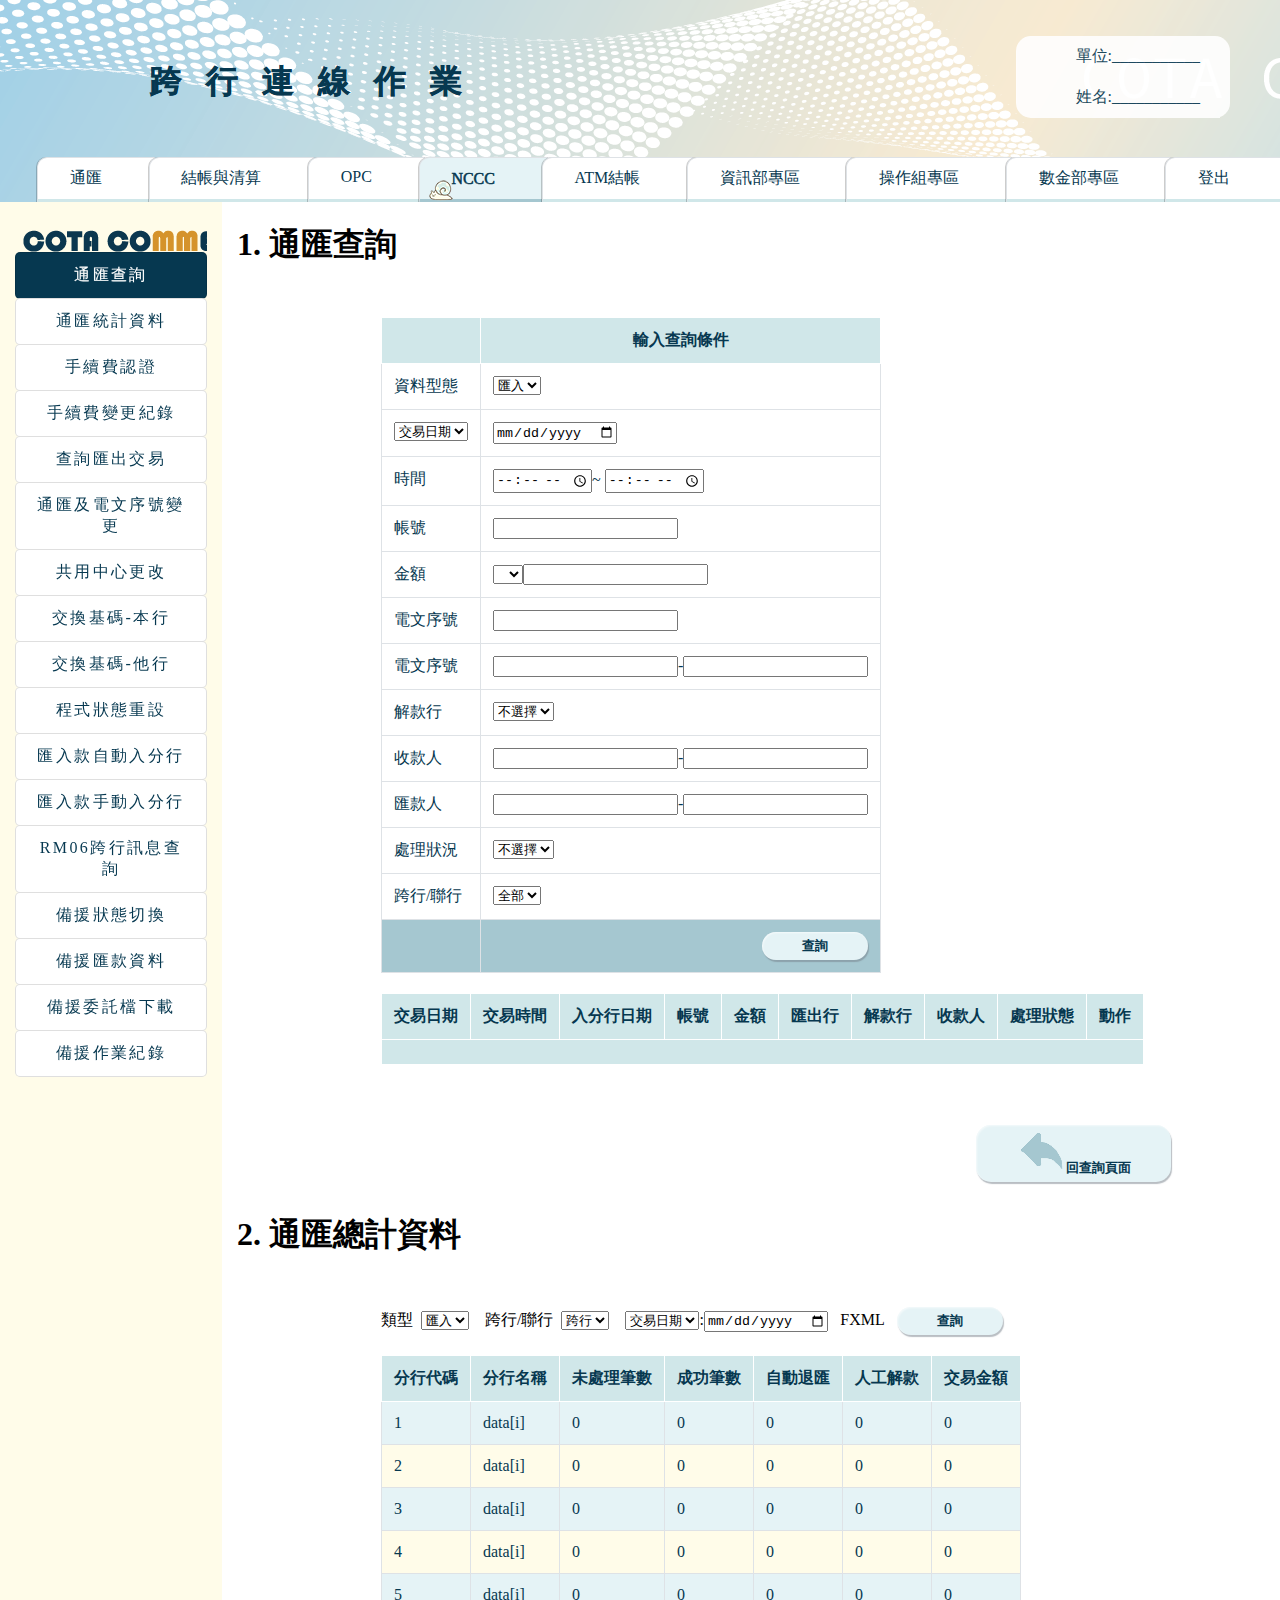
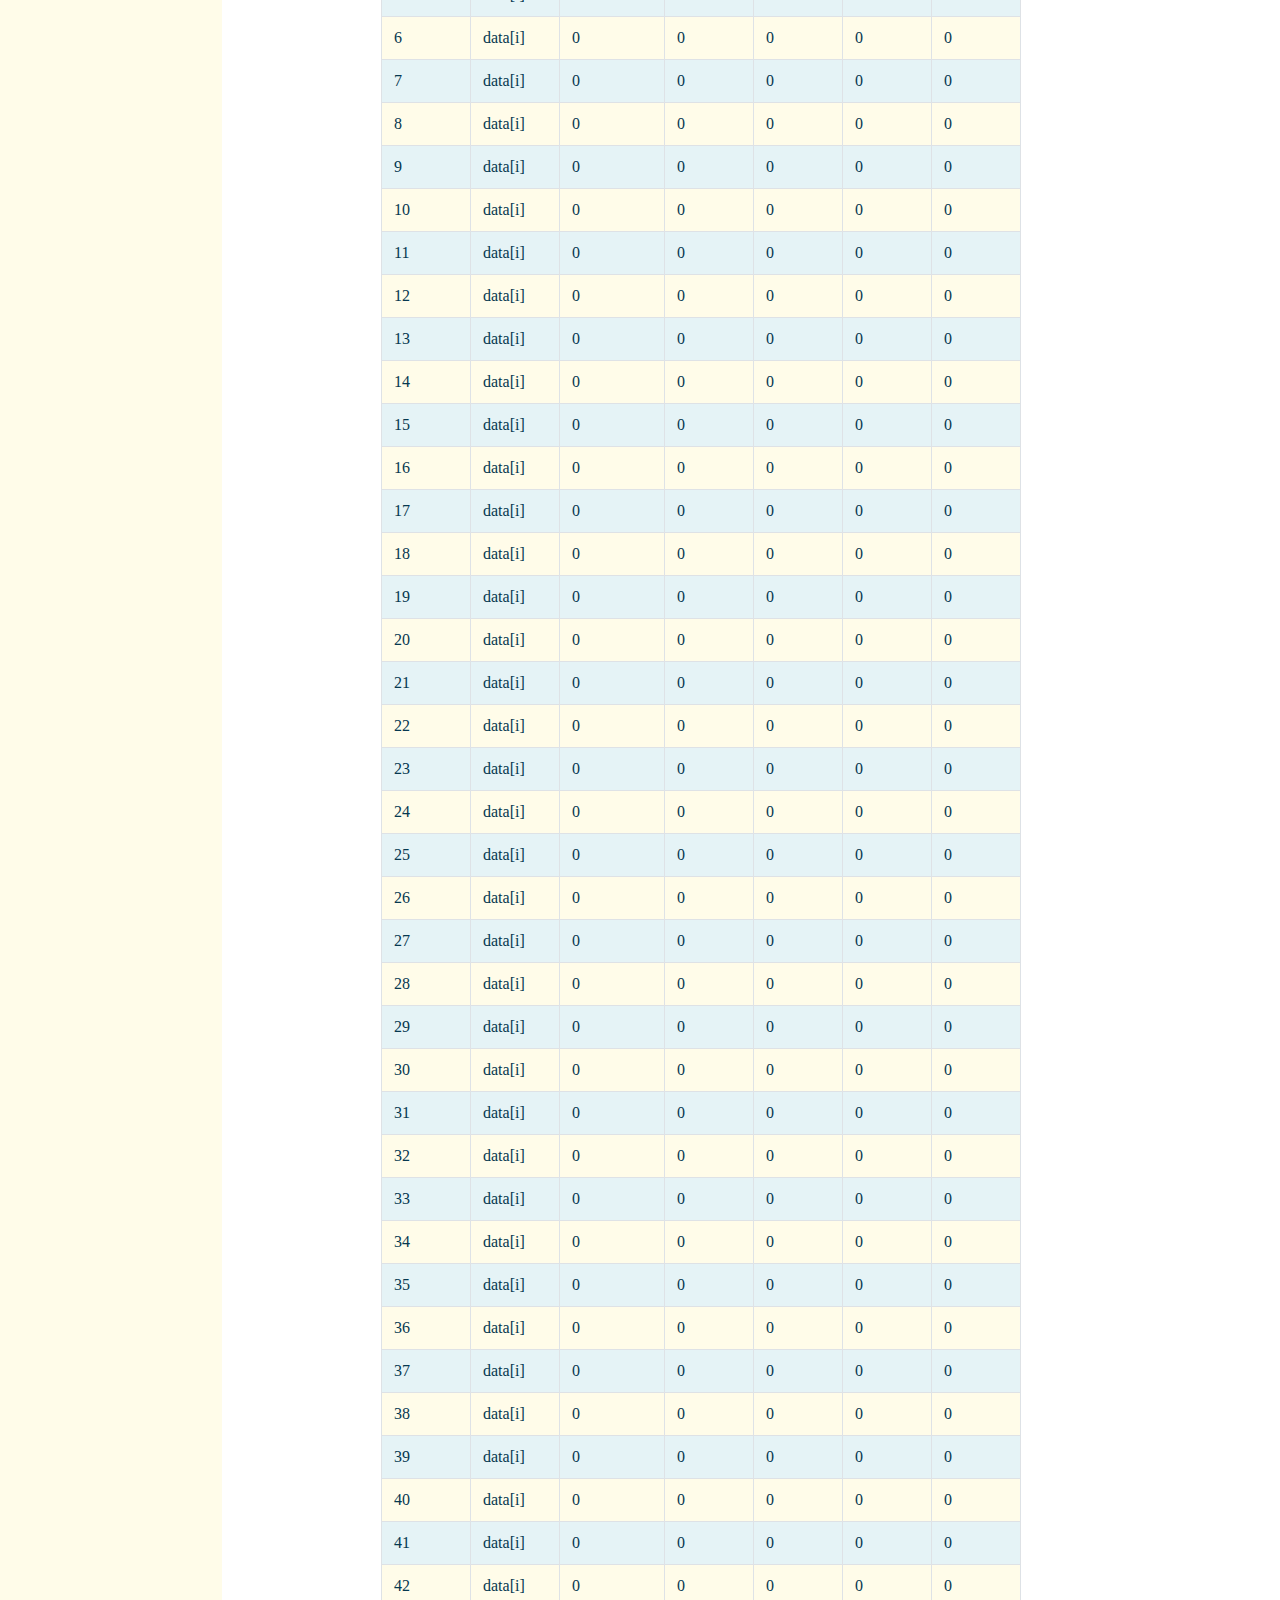
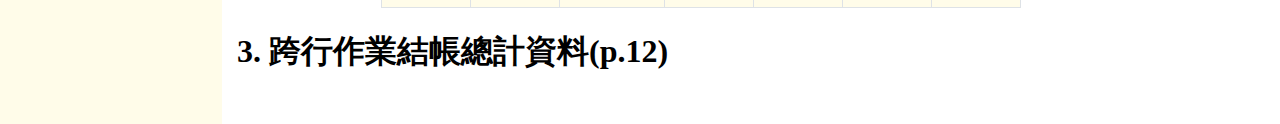
<file: index.html>
<!DOCTYPE html>
<html >
<head>
	<title>2022</title>
	  <link rel="stylesheet" href="style.css" />
</head>
<body class="background">

	<!--Header------------------------------------------------------------------------------------------------------>
	<div id="Header"class="container-fluid">
		<div class="row">
			<!--標題-->
			<h1>
				跨行連線作業
			</h1>
			<!--姓名單位-->
			<ul class="namecard">
				<li class="nameLEFT">單位:___________</li>
				<li class=" nameLEFT">姓名:___________</li>
			</ul>
		</div>
		
		<!--選單--->
		<div id="navBar">
			<ul class="navbar"> 
				<!--<li class="snail"></li>-->
				<li class="nav-item " id="current"><a class=""><span>通匯</span></a></li> 
				<li class="nav-item"><a href="#"><span>結帳與清算</span></a></li> 
				<li class="nav-item"><a href="#"><span>OPC</span></a></li> 
				<li class="nav-item active"><p class="snail"></p><a href="#"><span>NCCC</span></a></li> 
				<li class="nav-item "><a href="#"><span>ATM結帳</span></a></li> 
				<li class="nav-item"><a href="#"><span>資訊部專區</span></a></li> 
				<li class="nav-item"><a href="#"><span>操作組專區</span></a></li> 
				<li class="nav-item"><a href="#"><span>數金部專區</span></a></li> 
				<li class="nav-item"><a href="#"><span>登出</span></a></li> </ul>
		</div>
	</div>
	<!--側邊攔------------------------------------------------------------------------------------------------------->
		<div class="row">
			<div class="siderbar "> 
				<div class="siderbarPNG sticky topSticky1"></div>
				<div class="siderbar-group sticky topSticky2">
					<a href="#" class="siderbar-item active">通匯查詢</a>
					<a href="#" class="siderbar-item">通匯統計資料</a>
					<a href="#" class="siderbar-item ">手續費認證</a>
					<a href="#" class="siderbar-item">手續費變更紀錄</a>
					<a href="#" class="siderbar-item">查詢匯出交易</a>
					<a href="#" class="siderbar-item">通匯及電文序號變更</a>
					<a href="#" class="siderbar-item">共用中心更改</a>
					<a href="#" class="siderbar-item">交換基碼-本行</a>
					<a href="#" class="siderbar-item">交換基碼-他行</a>
					<a href="#" class="siderbar-item">程式狀態重設</a>
					<a href="#" class="siderbar-item">匯入款自動入分行</a>
					<a href="#" class="siderbar-item">匯入款手動入分行</a>
					<a href="#" class="siderbar-item">RM06跨行訊息查詢</a>
					<a href="#" class="siderbar-item">備援狀態切換</a>
					<a href="#" class="siderbar-item">備援匯款資料</a>
					<a href="#" class="siderbar-item">備援委託檔下載</a>
					<a href="#" class="siderbar-item">備援作業紀錄</a>
				</div>
			</div>
			<!--主要內容區塊----------------------------------------------------------------------------------------------->
			<div class="mainContainer">
				<h1>1.	通匯查詢</h1>
				<div class="container">
					<table class="tableone " >
						<!--表格總寬度設定在table上-->
						<colgroup>
						  <!--使用col作欄位寬度設定-->
						  <col style="width:;">
						  <!--可根據% or 標題字數(包含符號)設定-->
						  <col style="width:*;">
						  <!--無設定時寬度根據內容長度-->
						</colgroup>
						<thead>
						  <tr>
							<th></th>
							<th>輸入查詢條件</th>
						  </tr>
						</thead>
						<tbody>
						  <tr>
							<td>資料型態</td>
							<td><select class="" id="select">
								<option>匯入</option>
								<option>2</option>
								<option>3</option>
								<option>4</option>
							  </select></td>
						  </tr>
						  <tr>
							<td><select class="" id="select">
								<option>交易日期</option>
								<option>2</option>
								<option>3</option>
								<option>4</option>
							  </select></td>
							<td><input type="date"></td>
						  </tr>
						  <tr>
							<td>時間</td>
							<td><input type="time"><a>~</a>
								<input type="time">
							</td>
						  </tr>
						  <tr>
							<td>帳號</td>
							<td><input type="text">
							</td>
						  </tr>
						  <tr>
							<td>金額</td>
							<td><select class="" id="select">
								<option></option>
								<option>2</option>
								<option>3</option>
								<option>4</option>
							  </select><input type="text">
							</td>
						  </tr>
						  <tr>
							<td>電文序號</td>
							<td><input type="text">
							</td>
						  </tr>
						  <tr>
							<td>電文序號</td>
							<td><input type="text"><a>-</a><input type="text">
							</td>
						  </tr>
						  <tr>
							<td>解款行</td>
							<td><select class="" id="select">
								<option>不選擇</option>
								<option>2</option>
								<option>3</option>
								<option>4</option>
							  </select>
							</td>
						  </tr>
						  <tr>
							<td>收款人</td>
							<td><input type="text"><a>-</a><input type="text">
							</td>
						  </tr>
						  <tr>
							<td>匯款人</td>
							<td><input type="text"><a>-</a><input type="text">
							</td>
						  </tr>
						  <tr>
							<td>處理狀況</td>
							<td><select class="" id="select">
								<option>不選擇</option>
								<option>2</option>
								<option>3</option>
								<option>4</option>
							  </select>
							</td>
						  </tr>
						  <tr>
							<td>跨行/聯行</td>
							<td><select class="" id="select">
								<option>全部</option>
								<option>2</option>
								<option>3</option>
								<option>4</option>
							  </select>
							</td>
						  </tr>
						</tbody>
						<tfoot>
							<tr class="">
							  <th></th>
							  <th style=" text-align: right!important;"><button>查詢</button></th>
							</tr>
						  </thead>
						</tfoot>
				</div>
				<div class="container">
					<table class="tableone " >
						<thead>
							<tr>
							  <th>交易日期</th>
							  <th>交易時間</th>
							  <th>入分行日期</th>
							  <th>帳號</th>
							  <th>金額</th>
							  <th>匯出行</th>
							  <th>解款行</th>
							  <th>收款人</th>
							  <th>處理狀態</th>
							  <th>動作</th>
							</tr>
							<tr>
								<th colspan="10"></th>
							</tr>
						</thead>
					</table>
					<div class="backToHome">
						<button ><svg class="back"></svg><a>回查詢頁面</a></button>
					</div>	
				</div>
				<h1>2.	通匯總計資料</h1>
				<div class="container">
					<span>類型</span>&nbsp;&nbsp;<select><option>匯入</option></select>&nbsp;&nbsp;&nbsp;
					<span>跨行/聯行</span>&nbsp;&nbsp;<select><option>跨行</option></select>&nbsp;&nbsp;&nbsp;&nbsp;<select><option>交易日期</option>&nbsp;</select><a>:</a><input type="date"></input>&nbsp;&nbsp;
					<label>FXML</label>&nbsp;&nbsp;&nbsp;<button>查詢</button>

					<table class="tableone">
						<thead>
							<tr>
								<th>分行代碼</th>
								<th>分行名稱</th>
								<th>未處理筆數</th>
								<th>成功筆數</th>
								<th>自動退匯</th>
								<th>人工解款</th>
								<th>交易金額</th>
							</tr>
						</thead>
						<tbody id="tbody">
						</tbody>
						<!--利用JS寫表格-->
						<script type="text/javascript">
							
							var tbody = document.getElementById("tbody");
							for (var i=0;i<42;i++){
								var tr = document.createElement("tr");
								for (var j=0; j<7 ;j++){
									var td = document.createElement("td");									
									if (j==0){
										var c=i+1;
										console.log(c);/*檢查*/
										td.innerText = c.toString();
									}
									else if (j==1){
										td.innerText = "data[i]";
									}
									else{
										td.innerText = "0";
									}
									tr.appendChild(td);
								}
								/*偶數行藍色 奇數行黃色*/
								if(i% 2 == 0){
									tr.classList.add("table_blue");
									}
								else{
									tr.classList.add("table_yellow");
									}
								tbody.appendChild(tr);
							}
						</script>
					</table>
				</div>
				<h1>3.	跨行作業結帳總計資料(p.12)</h1>
				<div class="container">
					
				</div>
			</div>
		</div>
	
	
</body>
</html>
</file>
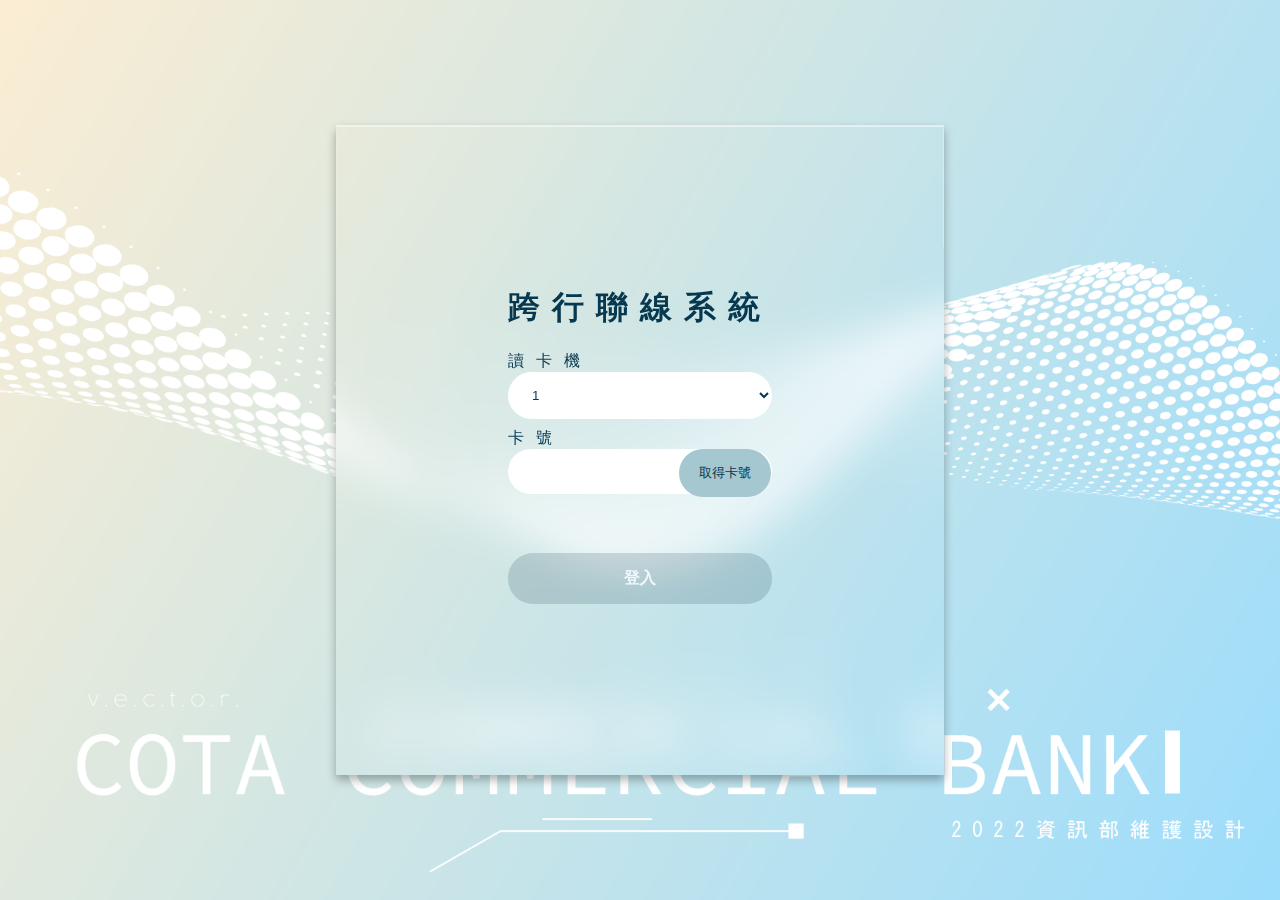
<file: login.html>
<html>
<head>
	<title>login畫面</title>
	<link rel="stylesheet" href="login_style.css" />
</head>
<body>
	<div class="drop-shadow">
		<div class="glass"></div>
		<div class="login-container">
			<h1>跨行聯線系統</h1>
			
			<div class="input-group">
				<label for="user">讀卡機</label>
				<select type="text" class="logInput"id="user" >
					<option>1</option>
				</select>
			</div>
			<div class="input-group">
				<label for="card">卡號</label>
				<div class="group">
					<input type="text" class="logInput"id="card" ><button class="right">取得卡號</button>
				</div>
				
			</div>
			<div class="">
				<button class="log_button">登入</button>
			</div>
		</div>

	</div>

</body>
</html>
</file>
<file: style.css>
/*#tabsF {
    float:left;
    width:100%;
    background:#efefef;
    font-size:93%;
    line-height:normal;
    border-bottom:1px solid #666;}
#tabsF ul {
    margin:0;
    padding:10px 10px 0 50px;
    list-style:none;}
#tabsF li {
    display:inline;
    margin:0;
    padding:0;}
#tabsF a {
    float:left;
    background:url("img/tableftF.gif") no-repeat left top;
    margin:0;
    padding:0 0 0 4px;
    text-decoration:none;}
#tabsF a span {
    float:left;
    display:block;
    background:url("img/tabrightF.gif") no-repeat right top;
    padding:5px 15px 4px 6px;
    color:#666;}
#tabsF a span {
    float:none;}
#tabsF a:hover span {
    color:#FFF;}
#tabsF a:hover {
    background-position:0% -42px;}
#tabsF a:hover span {
    background-position:100% -42px;}
#tabsF #current a   {
    background-position:0% -42px;}
#tabsF #current a span {  
    background-position:100% -42px;}*/

    /*固定siderbar用的*/
.sticky {
    position: sticky;
    z-index: 99;
}
.topSticky1 {
    top: 0px;
}
.topSticky2 {
    top: 50px;
}

html, body {
    height: 100%;
}
body {
    width: 100%;
    height: 100%;
    margin: 0;
}

/*底色背景*/
.background{
    /*background-image: url("img/background.png");*/
    background-color: #ffffff;
}
/*上排標題和瀏覽列*/
#Header h1{
    color: #063850;
    -webkit-text-stroke: 0.5px #063850;
    
    font-size: 32px;
    letter-spacing: 0.75em;
    margin: 0px;
    padding: 60px 150px;
}
.container-fluid {
    width: 100%;
    height: 202px;
    background-position: fixed;
    margin-right: auto;
    margin-left: auto;
    background-image: url("img/banner.png");
    background-repeat: no-repeat;
    color: #063850;
    font-family: "微軟正黑體";
}
/*單位姓名*/
.namecard{
    position: absolute;
    right: 50px;
    top:20px;
    background-color: #fff;
    border-radius: 15px;
    opacity:0.9;
    list-style: none;
}
.nameLEFT{
    margin-right: 10px;
    background-color: rgb(255, 255, 255);
    padding: 10px 20px;
    -ms-flex-positive: 1;
    flex-grow: 1;
    text-align: center;
    border-radius: 15px 15px 0px 0px ;
}
/*瀏覽列樣式*/
.navbar{
    display: flex;
    flex-wrap: wrap;
    -ms-flex-preferred-size: 0;
    flex-basis: 0;
    list-style: none;
    margin: -4px 0px;
    

}
.nav-item{
    background-color: rgb(255, 255, 255);
    padding: 10px 20px 10px 0px;
    -ms-flex-positive: 1;
    flex-grow: 0.5;
    text-align: center;
    border-radius: 10px 0px 0px 0px ;
    margin: -3px;
    border: 1px solid #dee2e6;
    border-bottom:5px solid #D0E7E9;/* #a5c7d0*/
    box-shadow: -1px 0px 0px 0 rgb(0 0 0 / 20%);
    
}
.snail{
    /*隱藏在active的小蝸牛˙*/   
    background:url("img/snails.png") no-repeat  ;
    height: 25px;
    /* width: 40px; */
    margin-bottom: -31px;
    margin-top: 8px;
}
.nav-item:hover{/*樣式顏色待設計*/
    background-color: #FEFBE8 ;
    
}

.active {
        border-color: #dee2e6 #dee2e6 #a5c7d0;
        background-color: #E5F3F6;

}
.active>a {
    -webkit-text-stroke: 0.5px#063850;
    color:  #063850 !important;
}
.nav-item>a{
    color: #063850;
    font-family: "微軟正黑體";
    text-decoration: none;   
}

.row {
    display: flex;/*同行排列*/
    /*align-items: center;/*水平置中*/
    /*flex-wrap: wrap;*/
    /*margin-right: -15px; */
    /*margin-left: -15px; */
}
/*側邊攔*/
.siderbar {/*樣式顏色待設計*/
    -ms-flex: 0 0 15%;
    flex: 0 0 15%;
    max-width: 15%;
    position: relative;
    width: 100%;
    /*padding-top: 50px;*/
    padding-right: 15px;
    padding-left: 15px;
    color: #063850;
    font-family: "微軟正黑體";  
    background-color: #fffce9;
    letter-spacing: 0.15em;
}
.siderbarPNG{
    background-image: url('img/siderbar.png') ;
    height: 50px;
    margin-top: 0px;
}
.siderbar .active {
    background-color: #063850;
    color: #ffffff !important;
    -webkit-text-stroke: 0.1px#ffffff;
}
.siderbar-item:hover{
    background-color: #a5c7d0;
}
.siderbar>.siderbar-group>a{
    color: #063850;
    font-family: "微軟正黑體";
    text-decoration: none;
}
.siderbar-group {
    display: -ms-flexbox;
    display: flex;
    -ms-flex-direction: column;
    flex-direction: column;
    padding: 0px;

}
.siderbar-item {
    text-align: center;
    position: relative;
    display: block;
    padding: 0.75rem 1.25rem;
    margin-bottom: -1px;
    background-color: #fff;
    border: 1px solid rgba(0,0,0,.125);
    border-radius: 5px;
}
/*主要內容區塊*/
.mainContainer {
    -ms-flex: 0 0 85%;
    flex: 0 0 85%;
    max-width: 85%;
    position: relative;
    width: 100%;
    padding-right: 15px;
    padding-left: 15px;
    background-color: #ffffff;
}
.container{
    width: 100%;
    margin: 50px auto 20px auto;
    max-width: 800px;
}
/*表格樣式*/
table td, table th {
    padding: 0.75rem;
    vertical-align: top;
    border: 1px solid #dee2e6;
}
thead{
    background-color:#D0E7E9 ;
    
    width: 100%;
}
tfoot{
    background-color:#a5c7d0 ;
   
    width: 100%;
}
thead td, thead th {
    border: 1px solid #ffffff;
}
tbody{
    background-color:#ffffff;
}
/*第一表格樣式(會有第二)*/
.tableone{
    border: 1px solid #dee2e6;
    color:#063850;
    border-collapse: collapse;
    margin-top:20px;
}
/*按鈕*/
button{/*樣式顏色待設計*/
    border: none; 
    padding:5px 40px;
    border-radius: 15px;
    /*background: #fffce9;*/
    color: #063850;
    font-weight:bold;
    background-color: #E5F3F6;
    box-shadow: 0px 0px 0px 0 rgb(0 0 0 / 20%), 1px 2px 1px 0 rgb(116 125 136 / 50%), inset 1px 1px 2px 0 rgb(255 255 255/ 60%);
    /*border: 1px solid #dee2e6;*/
}
button:hover{
    margin-top: -1px;
    margin-left: -1px;
    background: #fffce9;
}
button:focus-within{
    box-shadow: 1px 1px 0px 0 rgb(255 255 255 / 20%), -1px -1px 0px 0 rgb(116 125 136 / 50%), inset 2px 2px 6px 0 rgb(0 0 0 / 20%);
    margin-top: 1px;
    margin-left: 1px;
}
.back{   
    background:url("img/back.png") no-repeat  ;
    height: 42px;
     width: 50px;
    margin-bottom: 0px;
    margin-top: 0px;
}
.backToHome{/*樣式顏色待設計*/
    text-align: right!important;
    margin-top: 50px;
    padding: 10px;
}
.table_blue{
    background-color: #E5F3F6;
}
.table_yellow{
    background-color: #fffce9;
}
/*  藍色
    #E5F3F6 淺色背景
    #D0E7E9 微淺色底線
    #a5c7d0 深色按鈕
    #063850 深色
    黃色
    #FEFBE8 淺黃色
    #fffce9 不同淺黃色 (比較好看適合當底)
    #ffedaf 明黃色
    #fdeead 深黃色
    */
</file>
<file: login_style.css>
body, html {
  height: 100%;
  margin: 0;
  padding: 0;
}


body {
    display: flex;
    justify-content: center;
    align-items: center;
    background-image: url("img/loginImg.png");
    background-size: cover;
    background-position: center;
    font-family:'微軟正黑體', 'Rajdhani', sans-serif;

}

*, *:before, *:after {
  box-sizing: border-box;
}

.glass {
  height: 100%;
  width: 100%;
   background-image: url("img/loginImg.png");
  background-size: cover;
  background-position: center;
  clip-path: inset(10em);
  filter: blur(20px); /*更改玻璃磨砂透明度*/
  display: flex;
  justify-content: center;
  align-items: center;
}

.drop-shadow {
  height: 90%;
  width: 60%;
filter:  drop-shadow(0px 5px 5px rgba(0, 0, 0, 0.30));
  display: flex;
  justify-content: center;
  align-items: center;}
.drop-shadow:before {
    display: block;
    content: "";
    position: absolute;
    top: 10em;
     height: calc(100% - 43em);
    width: calc(100% - 20em);
     border-top: 2px solid rgba(255, 255, 255, 0.466);
    border-left: 1px solid rgba(255, 255, 255, 0.1);
     border-right: 1px solid rgba(255, 255, 255, 0.3);
     z-index: 2;
     /*filter: blur(1px);*/
  }
    
  .login-container{
    position: absolute;
    letter-spacing: 0.75em;
    color: #063850;
  }
  .logInput{
      border: none;
    padding: 15px 20px;
    border-radius: 25px;
    background: rgb(255, 255, 255);
    width: 100%;
    color: #063850;
    display: block;
    position: absolute;
    outline: 0;
  }
  .input-group{
    
    padding-bottom: 3.5rem;
  }
  .right{
    bottom: 0px;
    right: -171px;
    position: relative;
    border-radius: 25px;
    border: none;
    padding: 15px 20px;
    background: #a5c7d0;
    color: #063850;
  }
  .right:hover {
    box-shadow: 1px 1px 0px 0 rgb(255 255 255 / 20%), -1px -1px 0px 0 rgb(116 125 136 / 50%), inset 2px 2px 6px 0 rgb(0 0 0 / 20%);
}
  .group{
    position: relative;
    display: -ms-flexbox;
    display: flex;
    -ms-flex-wrap: wrap;
    flex-wrap: wrap;
    -ms-flex-align: stretch;
    align-items: stretch;
    width: 100%;
  }
  .log_button{
    border: none;
    width: 100%;
    margin-bottom: 2em;
    padding: 15px 20px;
    border-radius: 25px;
    background: rgba(0, 38, 59, 0.151);
    color: aliceblue;
    font-size: 1em;
    font-weight:bold;
  }
  .log_button:hover {
    box-shadow: 1px 1px 0px 0 rgb(255 255 255 / 20%), -1px -1px 0px 0 rgb(116 125 136 / 50%), inset 2px 2px 6px 0 rgb(0 0 0 / 20%);
}

@media (max-width: 1400px) {
  .glass {
     clip-path: inset(5em);
  }
    .drop-shadow:before {
      top: 5em;
      width: calc(100% - 10em);
    }
    .drop-shadow> span {
      font-size: 4em;
    }
@media (max-width: 640px) {
    .drop-shadow> span {
      font-size: 2em;
    }
}
}
</file>
